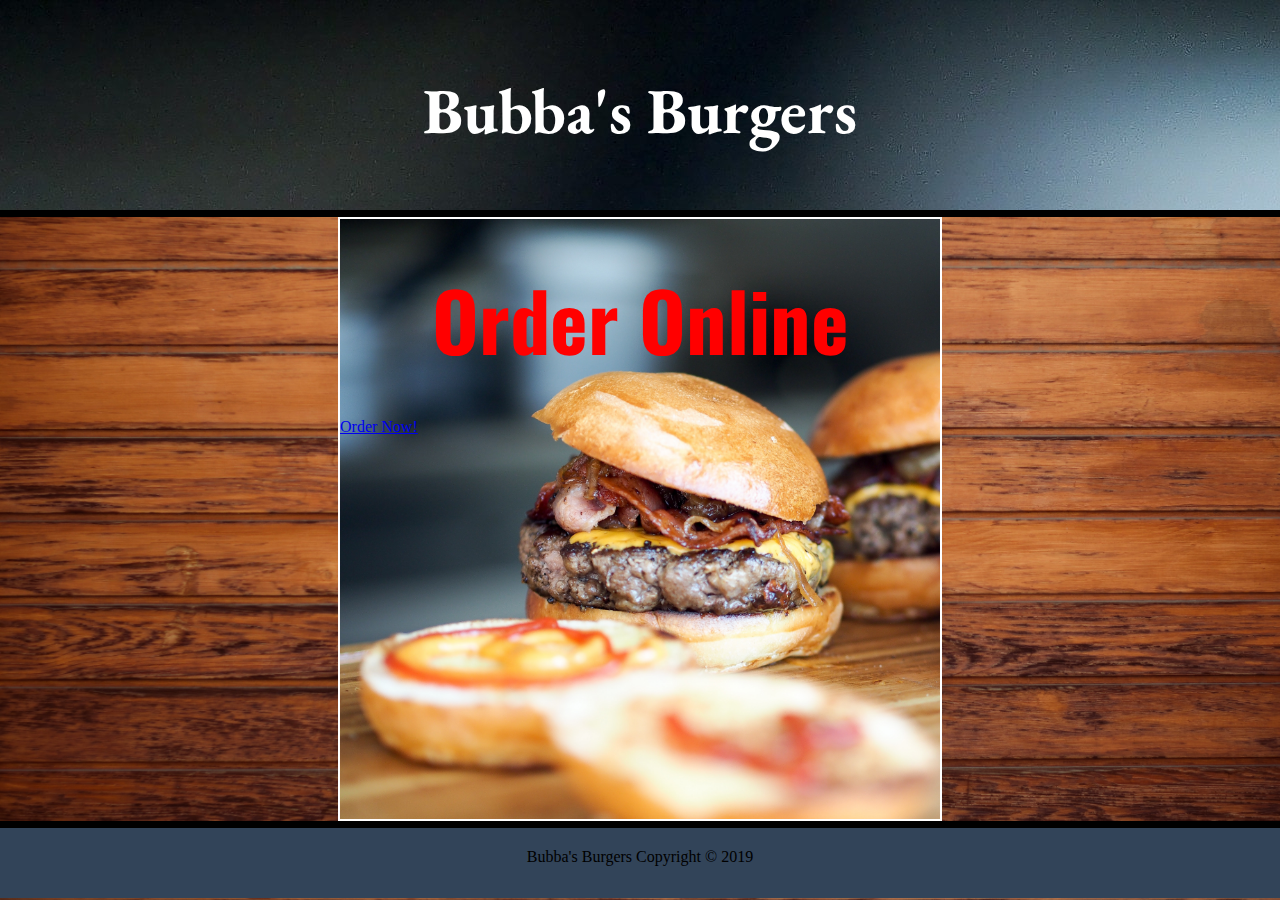
<file: index.html>
<!DOCTYPE html>
<html lang="en">
<head>
    <meta charset="UTF-8">
    <meta name="viewport" content="width=device-width, initial-scale=1.0">
    <meta http-equiv="X-UA-Compatible" content="ie=edge">
    <title>Home | Bubba's Burgers</title>
    <link rel="stylesheet" href="main.css">
    <link rel="stylesheet" href="normalize.css">
    <link href="https://fonts.googleapis.com/css?family=EB+Garamond|Oswald&display=swap" rel="stylesheet">
</head>
<body>
    <header>
        <p>Bubba's Burgers</p>
    </header>
    <main>
        <h1>
            Order Online
        </h1>
        <p><a href="order.html">Order Now!</a></p>
    </main>
    <footer>
        <p>Bubba's Burgers Copyright &copy; 2019</p>
    </footer>
</body>
</html>
</file>
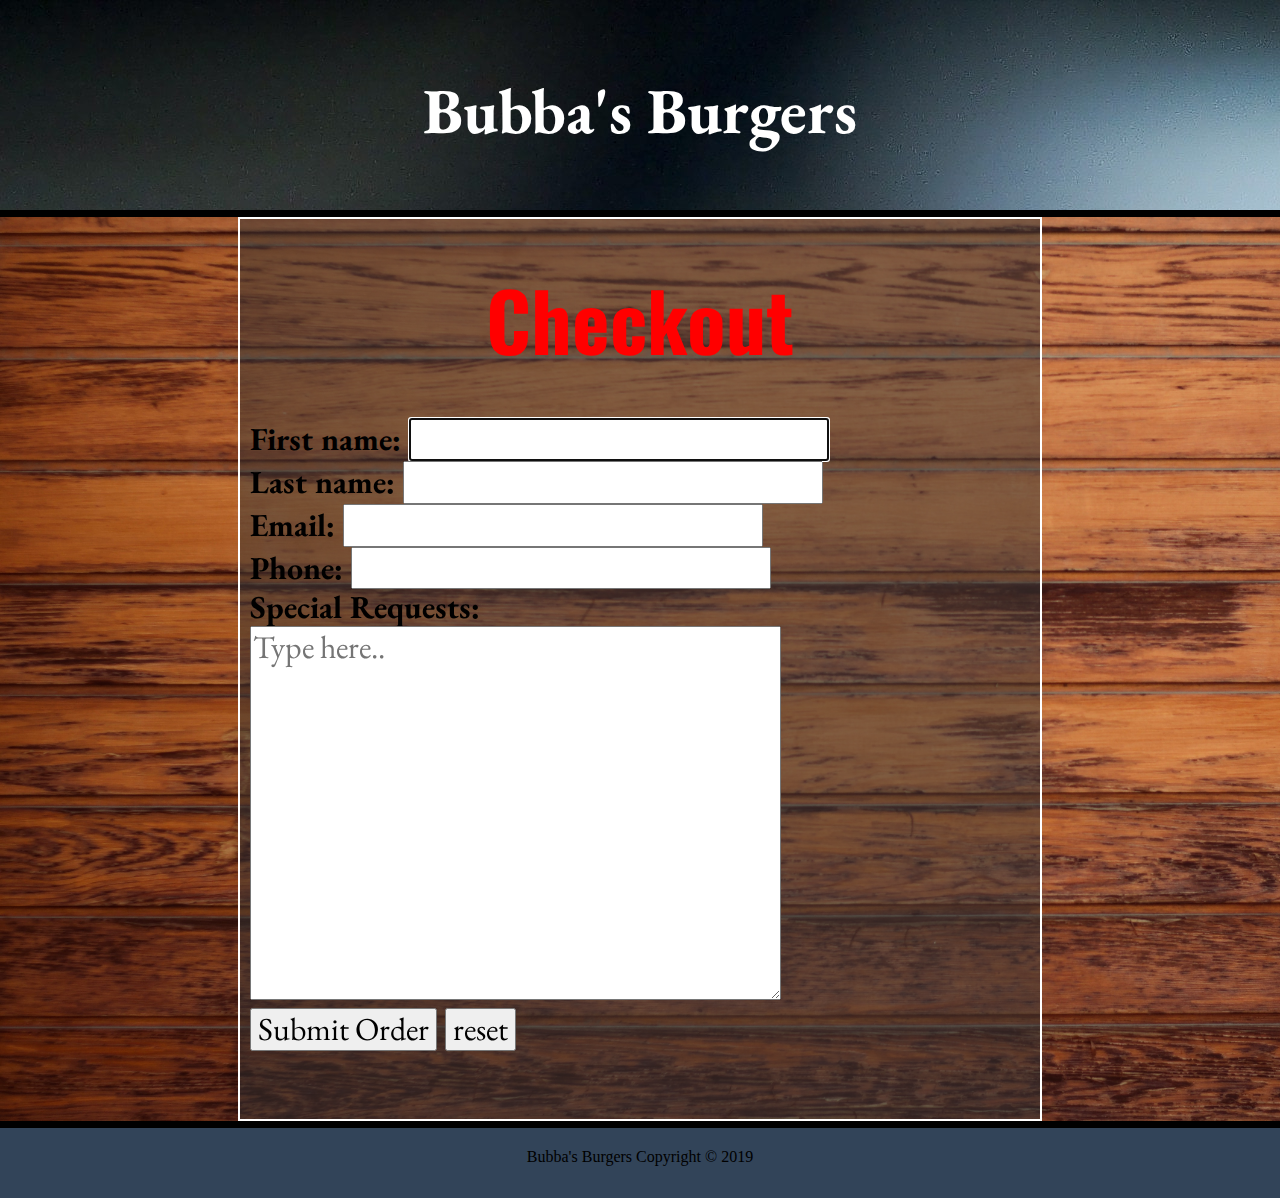
<file: checkout.html>
<!DOCTYPE html>
<html lang="en">
<head>
    <meta charset="UTF-8">
    <meta name="viewport" content="width=device-width, initial-scale=1.0">
    <meta http-equiv="X-UA-Compatible" content="ie=edge">
    <title>Check Out | Bubba's Burgers</title>
    <link rel="stylesheet" href="checkout.css">
    <link rel="stylesheet" href="normalize.css">
    <link href="https://fonts.googleapis.com/css?family=EB+Garamond|Oswald&display=swap" rel="stylesheet">
</head>
<body>
    <header>
        <p>Bubba's Burgers</p>
    </header>
    <main>
        <h1>Checkout</h1>
        <form id="order"action="thankyou.html" method="post">
            <label for="firstname">First name:</label>
            <input type="text" id="firstname" autofocus required><br>
            <label for="lastname">Last name:</label>
            <input type="text" id="lastname" required><br>
            <label for="email">Email:</label>
            <input type="email" id="email" required><br>
            <label for="phone">Phone:</label>
            <input type="tel" id="phone" required ><br>
            <label for="comments">Special Requests:</label><br>
            <textarea id="comments" cols="30" rows="10" placeholder="Type here.."></textarea><br>
            <input type="submit" value="Submit Order">
            <input type="reset" value="reset">

        </form>
    </main>
    <footer>
        <p>Bubba's Burgers Copyright &copy; 2019</p>
    </footer>
</body>
</html>
</file>
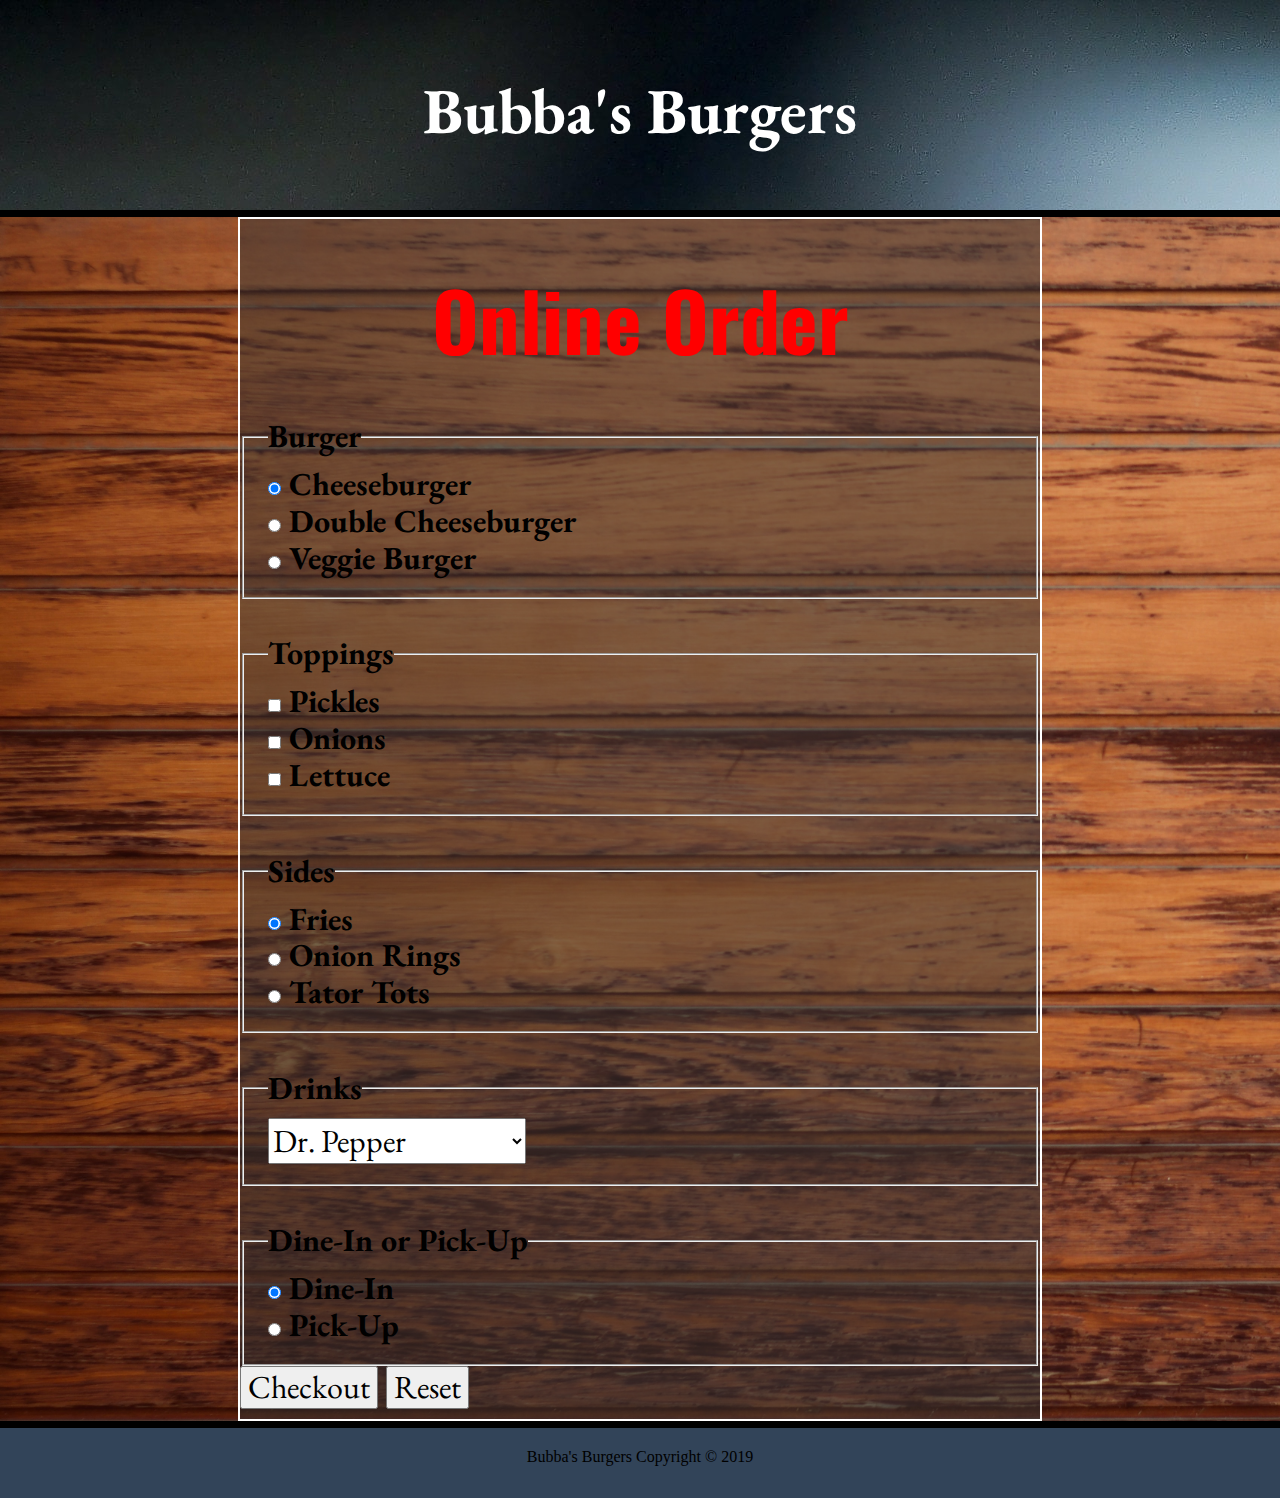
<file: order.html>
<!DOCTYPE html>
<html lang="en">
<head>
    <meta charset="UTF-8">
    <meta name="viewport" content="width=device-width, initial-scale=1.0">
    <meta http-equiv="X-UA-Compatible" content="ie=edge">
    <title>Order | Bubba's Burgers</title>
    <link rel="stylesheet" href="order.css">
    <link rel="stylesheet" href="normalize.css">
    <link href="https://fonts.googleapis.com/css?family=EB+Garamond|Oswald&display=swap" rel="stylesheet">
</head>
<body>
    <header>
        <p>Bubba's Burgers</p>
    </header>
    <main>
        <h1>Online Order</h1>
        <form id="order"action="checkout.html" method="post">
            <fieldset>
                <legend>Burger</legend>
                <input type="radio" name="burger" id="burger1" value="single" checked required>
                <label for="burger1">Cheeseburger</label><br>
                <input type="radio" name="burger" id="burger2" value="double">
                <label for="burger2">Double Cheeseburger</label><br>
                <input type="radio" name="burger" id="burger3" value="veggie">
                <label for="burger3">Veggie Burger</label>
            </fieldset>
            <br>
            <fieldset>
                    <legend>Toppings</legend>
                    <input type="checkbox" name="topping" id="topping1" value="pickles">
                    <label for="topping1">Pickles</label><br>
                    <input type="checkbox" name="topping" id="topping2" value="onions">
                    <label for="topping2">Onions</label><br>
                    <input type="checkbox" name="topping" id="topping3" value="lettuce">
                    <label for="topping3">Lettuce</label>
            </fieldset>
            <br>
            <fieldset>
                    <legend>Sides</legend>
                    <input type="radio" name="side" id="side1" value="fries" checked required>
                    <label for="side1">Fries</label><br>
                    <input type="radio" name="side" id="side2" value="onionrings">
                    <label for="side2">Onion Rings</label><br>
                    <input type="radio" name="side" id="side3" value="tatortots">
                    <label for="side3">Tator Tots</label>
            </fieldset>
            <br>
            <fieldset>
                <legend>Drinks</legend>
                <select name="drinks" id="drinks">
                    <optgroup label="Sodas">
                        <option value="drpepper">Dr. Pepper</option>
                        <option value="pepsi">Pepsi</option>
                        <option value="mtdew">Mountain Dew</option>
                        <option value="sprite">Sprite</option>
                        <option value="rootbeer">A&W Root Beer</option>
                    </optgroup>
                    <optgroup label="Low Calorie">
                        <option value="vitaminwater">Vitamin Water</option>
                        <option value="tea">Unsweetened Tea</option>
                        <option value="sweettea">Sweet Tea</option>
                        <option value="lightlemonade">Light Lemonade</option>
                    </optgroup>
                </select>
            </fieldset>
            <br>
            <fieldset>
                    <legend>Dine-In or Pick-Up</legend>
                    <input type="radio" name="eat" id="dinein" value="dinein" checked required>
                    <label for="side1">Dine-In</label><br>
                    <input type="radio" name="eat" id="pickup" value="pickup">
                    <label for="side2">Pick-Up</label><br>
                    
            </fieldset>
            <input type="submit" id="checkout" value="Checkout">
            <input type="reset" id="reset">
        </form>
    </main>
    <footer>
        <p>Bubba's Burgers Copyright &copy; 2019</p>
    </footer>
</body>
</html>
</file>
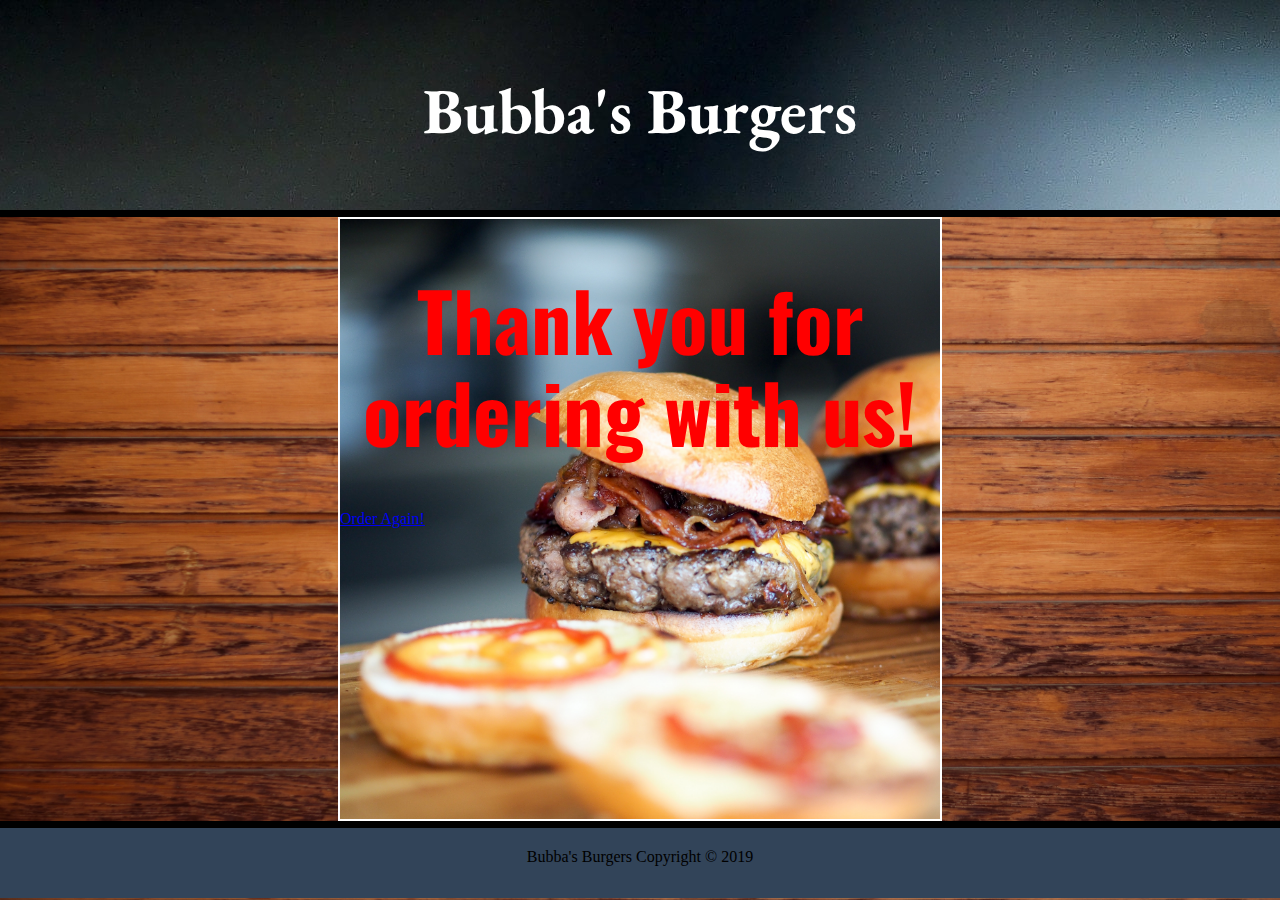
<file: thankyou.html>
<!DOCTYPE html>
<html lang="en">
<head>
    <meta charset="UTF-8">
    <meta name="viewport" content="width=device-width, initial-scale=1.0">
    <meta http-equiv="X-UA-Compatible" content="ie=edge">
    <title>Home | Bubba's Burgers</title>
    <link rel="stylesheet" href="main.css">
    <link rel="stylesheet" href="normalize.css">
    <link href="https://fonts.googleapis.com/css?family=EB+Garamond|Oswald&display=swap" rel="stylesheet">
</head>
<body>
    <header>
        <p>Bubba's Burgers</p>
    </header>
    <main>
        <h1>
            Thank you for ordering with us!
        </h1>
        <p><a href="order.html">Order Again!</a></p>
    </main>
    <footer>
        <p>Bubba's Burgers Copyright &copy; 2019</p>
    </footer>
</body>
</html>
</file>
<file: main.css>
/* Google Fonts 
font-family: 'Oswald', sans-serif;
font-family: 'EB Garamond', serif;
 End Google Fonts*/

 /* Defaults */
body {
    font-size: 16px;
    background-image: url(images/woodenplanks.jpg);
    background-size: cover;
}
 /* End Defaults */ 

 /* Header */
header {
    height: 200px;
    background-image: url(images/burgers-header.jpg);
    padding-top: 10px;
    border-bottom: 7px black solid;
}
header p {
    font-family: 'EB Garamond', serif;
    font-size: 4em;
    text-align: center;
    color: white;
    font-weight: bold;
}
 /* End Header */

 /* Main */
 main {
     min-height: 600px;
     width: 600px;
     background-image: url(images/burgers-header.jpg);
     background-size: cover;
     border: 2px white solid;
     margin: 0 auto;
 }
 main h1 {
     text-align: center;
     color: red;
     font-family: 'Oswald', sans-serif;
     font-size: 5em;
 }
main button {
    margin: 0 auto;
}
 /* End Main */

 /* Footer */
 footer {
     height: 50px;
     background-color: #324459;
     padding-top: 20px;
     border-top: 7px black solid;
 }
 footer p {
     margin: 0;
     text-align: center;
 }
 /* End Footer */
</file>
<file: checkout.css>
/* Google Fonts 
font-family: 'Oswald', sans-serif;
font-family: 'EB Garamond', serif;
 End Google Fonts*/

 /* Defaults */
 body {
    font-size: 16px;
    background-image: url(images/woodenplanks.jpg);
    background-size: cover;
}
 /* End Defaults */ 

 /* Header */
header {
    height: 200px;
    background-image: url(images/burgers-header.jpg);
    padding-top: 10px;
    border-bottom: 7px black solid;
}
header p {
    font-family: 'EB Garamond', serif;
    font-size: 4em;
    text-align: center;
    color: white;
    font-weight: bold;
}
 /* End Header */

 /* Main */
 main {
     height: 900px;
     width: 800px;
     background-color: rgba(50, 50, 50, .5);
     border: 2px white solid;
     margin: 0 auto;
 }
 main h1 {
     text-align: center;
     color: red;
     font-family: 'Oswald', sans-serif;
     font-size: 5em;
 }
main p {
    border: 3px black solid;
    font-size: 3em;
    color: white;
    padding: 5px;
    display: inline-block;
    margin-left: 164px;
    background-color: red;
}
main p a:link {
    text-decoration: none;
    color: white;
}
main p a:visited {
    color: white;
}

form {
    font-size: 2em;
    font-weight: bold;
    font-family: 'EB Garamond', serif;
    margin-left: 10px;

}
 /* End Main */

 /* Footer */
 footer {
     height: 50px;
     background-color: #324459;
     padding-top: 20px;
     border-top: 7px black solid;
 }
 footer p {
     margin: 0;
     text-align: center;
 }
 /* End Footer */
</file>
<file: order.css>
/* Google Fonts 
font-family: 'Oswald', sans-serif;
font-family: 'EB Garamond', serif;
 End Google Fonts*/

 /* Defaults */
 body {
    font-size: 16px;
    background-image: url(images/woodenplanks.jpg);
    background-size: cover;
}
 /* End Defaults */ 

 /* Header */
header {
    height: 200px;
    background-image: url(images/burgers-header.jpg);
    padding-top: 10px;
    border-bottom: 7px black solid;
}
header p {
    font-family: 'EB Garamond', serif;
    font-size: 4em;
    text-align: center;
    color: white;
    font-weight: bold;
}
 /* End Header */

 /* Main */
 main {
     height: 1200px;
     width: 800px;
     background-color: rgba(50, 50, 50, .5);
     border: 2px white solid;
     margin: 0 auto;
 }
 main h1 {
     text-align: center;
     color: red;
     font-family: 'Oswald', sans-serif;
     font-size: 5em;
 }
main p {
    border: 3px black solid;
    font-size: 3em;
    color: white;
    padding: 5px;
    display: inline-block;
    margin-left: 164px;
    background-color: red;
}
main p a:link {
    text-decoration: none;
    color: white;
}
main p a:visited {
    color: white;
}

form {
    font-size: 2em;
    font-weight: bold;
    font-family: 'EB Garamond', serif;

}
 /* End Main */

 /* Footer */
 footer {
     height: 50px;
     background-color: #324459;
     padding-top: 20px;
     border-top: 7px black solid;
 }
 footer p {
     margin: 0;
     text-align: center;
 }
 /* End Footer */
</file>
